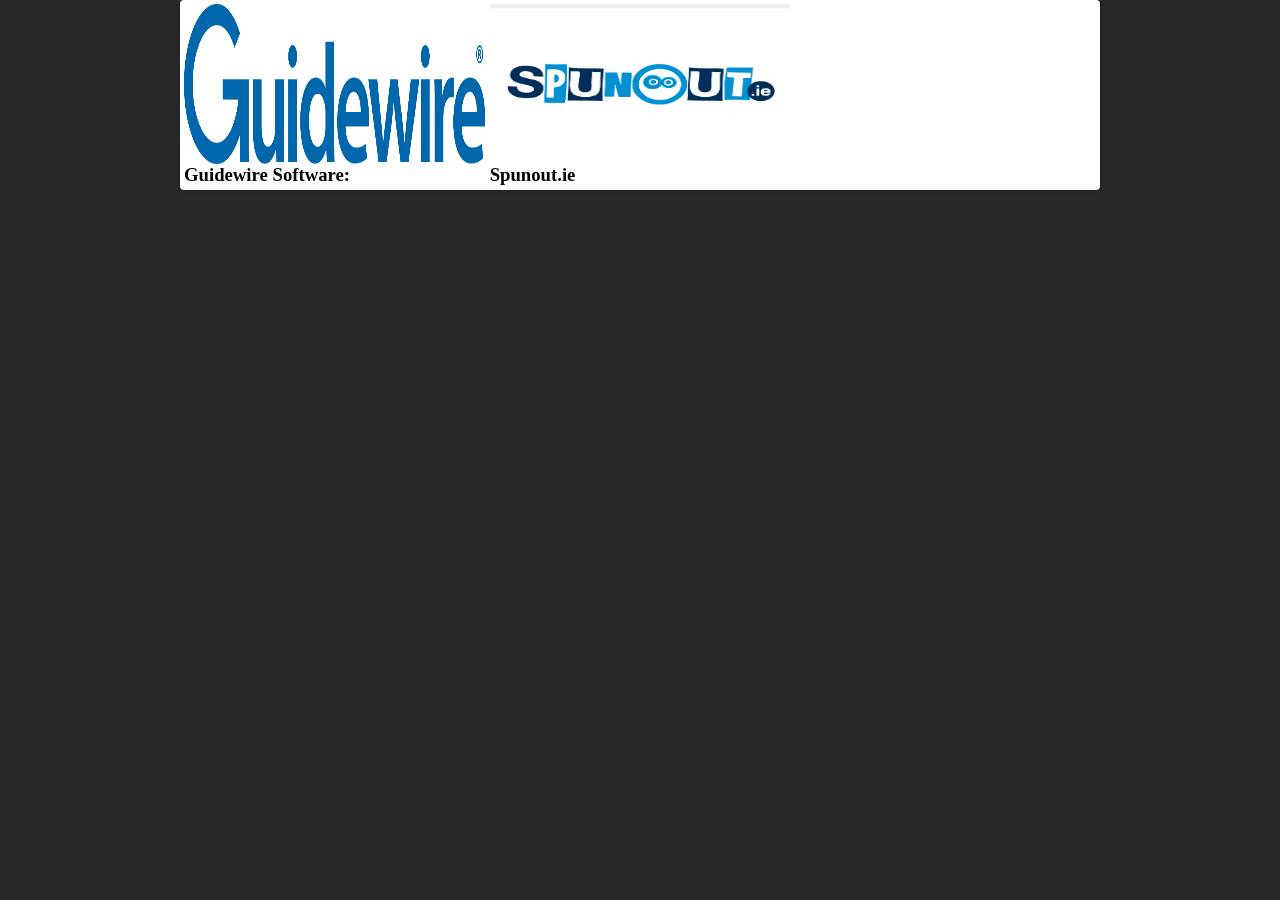
<file: UI v0.4/index.html>
<!DOCTYPE html>
<html>
    <head>
        <link rel="stylesheet" href="flexslider.css" type="text/css" media="screen" />
        <link rel="stylesheet" href="css/main.css" type="text/css">        
    </head>
    <body>
        <div class="feature-widget">
            <div class="flexslider carousel">
                <ul id="slider" class="slides">
                    <li>
                        <a href="http://guidewire.com/"><img id="widget-img-3"src="images/Guidewire_logo_small.png" /></a>
                        <h3 id="widget-title-3">Guidewire Software:</h3>
                    </li>
                    <li>
                        <a href="http://www.spunout.ie/"><img id="widget-img-4" src="images/SpunOut_logo_design21.jpg" /></a>
                        <h3 id="widget-title-4">Spunout.ie</h3>
                    </li>
                </ul>
            </div>

        <div id="feed"></div>

    <!-- jQuery -->
    <script src="http://ajax.googleapis.com/ajax/libs/jquery/1.7/jquery.min.js"></script>
    <script type="text/javascript" src="https://www.google.com/jsapi"></script>
    <script>window.jQuery || document.write('<script src="js/libs/jquery-1.7.min.js">\x3C/script>')</script>

    <!-- FlexSlider -->
    <script defer src="jquery.flexslider.js"></script>

    <script type="text/javascript" src="slider.js"></script>
    <script type="text/javascript" src="feedGetter.js"></script>

    <!-- Syntax Highlighter -->
    <script type="text/javascript" src="js/shCore.js"></script>
    <script type="text/javascript" src="js/shBrushXml.js"></script>
    <script type="text/javascript" src="js/shBrushJScript.js"></script>

    <!-- Optional FlexSlider Additions -->
    <script src="js/jquery.easing.js"></script>
    <script src="js/jquery.mousewheel.js"></script>

    </body>
</html>
</file>
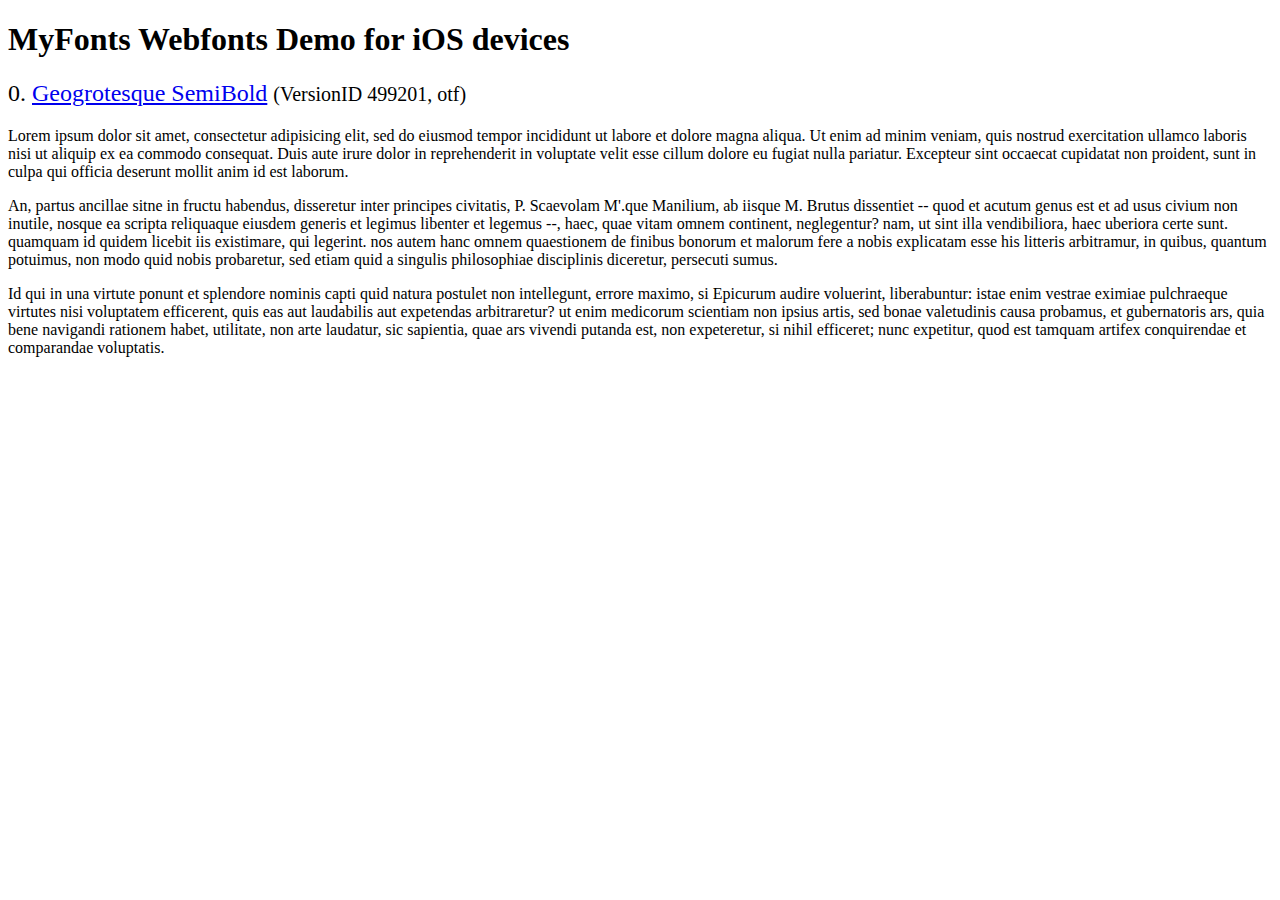
<file: UI v0.4/fonts/webfonts/geo-semibold/svg/index.html>
<!DOCTYPE html>
<html>
<head>
<title>MyFonts Webfonts Demo for iOS devices</title>
<meta http-equiv="content-type" content="text/html; charset=utf-8" />

<style type="text/css" media="all">

	h2 {
		 font-weight:normal;
	}

		
	@font-face {
		font-family:"Geogrotesque-SemiBold";
		src:url("style_169898.svg#Geogrotesque-SemiBold") format("svg");
	}
	
	.webfont_0 {
		font-family: Geogrotesque-SemiBold;
	}
		
</style>

</head>

<body>

<h1>MyFonts Webfonts Demo for iOS devices</h1>


<h2>0. <span class='webfont_0'><a href='http://new.myfonts.com/search/style::169898/'>Geogrotesque SemiBold</a></span>
<small>(VersionID 499201, otf)</small>
</h2>

<p class='webfont_0'>Lorem ipsum dolor sit amet, consectetur adipisicing elit, sed do eiusmod tempor incididunt ut labore et dolore magna aliqua. Ut enim ad minim veniam, quis nostrud exercitation ullamco laboris nisi ut aliquip ex ea commodo consequat. Duis aute irure dolor in reprehenderit in voluptate velit esse cillum dolore eu fugiat nulla pariatur. Excepteur sint occaecat cupidatat non proident, sunt in culpa qui officia deserunt mollit anim id est laborum.</p>

<p class='webfont_0'>An, partus ancillae sitne in fructu habendus, disseretur inter principes civitatis, P. Scaevolam M'.que Manilium, ab iisque M. Brutus dissentiet -- quod et acutum genus est et ad usus civium non inutile, nosque ea scripta reliquaque eiusdem generis et legimus libenter et legemus --, haec, quae vitam omnem continent, neglegentur? nam, ut sint illa vendibiliora, haec uberiora certe sunt. quamquam id quidem licebit iis existimare, qui legerint. nos autem hanc omnem quaestionem de finibus bonorum et malorum fere a nobis explicatam esse his litteris arbitramur, in quibus, quantum potuimus, non modo quid nobis probaretur, sed etiam quid a singulis philosophiae disciplinis diceretur, persecuti sumus.</p>

<p class='webfont_0'>Id qui in una virtute ponunt et splendore nominis capti quid natura postulet non intellegunt, errore maximo, si Epicurum audire voluerint, liberabuntur: istae enim vestrae eximiae pulchraeque virtutes nisi voluptatem efficerent, quis eas aut laudabilis aut expetendas arbitraretur? ut enim medicorum scientiam non ipsius artis, sed bonae valetudinis causa probamus, et gubernatoris ars, quia bene navigandi rationem habet, utilitate, non arte laudatur, sic sapientia, quae ars vivendi putanda est, non expeteretur, si nihil efficeret; nunc expetitur, quod est tamquam artifex conquirendae et comparandae voluptatis.</p>




</body>
</html>
</file>
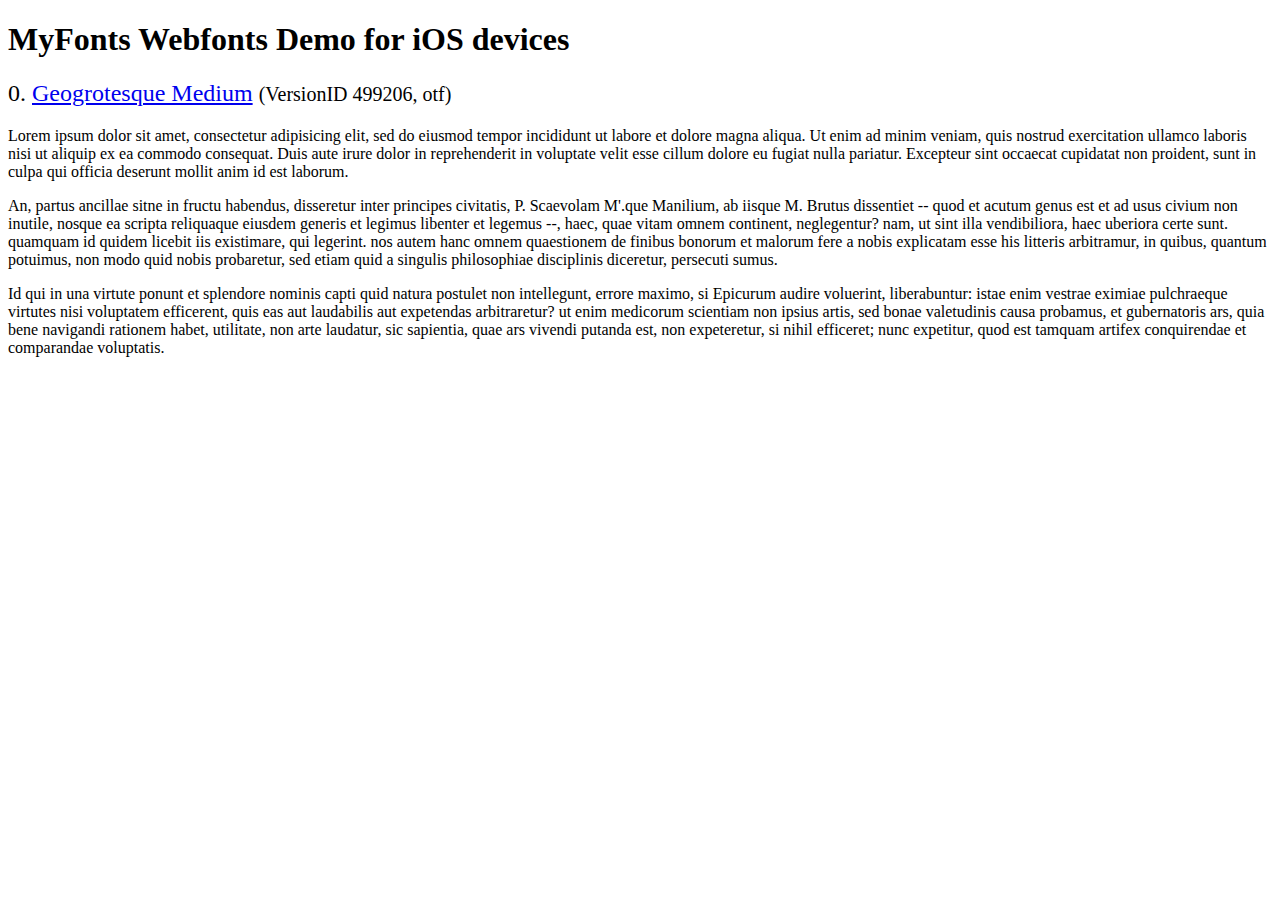
<file: UI v0.4/fonts/webfonts/geo-medium/svg/svg_test.html>
<!DOCTYPE html>
<html>
<head>
<title>MyFonts Webfonts Demo for iOS devices</title>
<meta http-equiv="content-type" content="text/html; charset=utf-8" />

<style type="text/css" media="all">

	h2 {
		 font-weight:normal;
	}

		
	@font-face {
		font-family:"Geogrotesque-Medium";
		src:url("1110FC_0.svg#Geogrotesque-Medium") format("svg");
	}
	
	.webfont_0 {
		font-family: Geogrotesque-Medium;
	}
		
</style>

</head>

<body>

<h1>MyFonts Webfonts Demo for iOS devices</h1>


<h2>0. <span class='webfont_0'><a href='http://new.myfonts.com/search/style::169904/'>Geogrotesque Medium</a></span>
<small>(VersionID 499206, otf)</small>
</h2>

<p class='webfont_0'>Lorem ipsum dolor sit amet, consectetur adipisicing elit, sed do eiusmod tempor incididunt ut labore et dolore magna aliqua. Ut enim ad minim veniam, quis nostrud exercitation ullamco laboris nisi ut aliquip ex ea commodo consequat. Duis aute irure dolor in reprehenderit in voluptate velit esse cillum dolore eu fugiat nulla pariatur. Excepteur sint occaecat cupidatat non proident, sunt in culpa qui officia deserunt mollit anim id est laborum.</p>

<p class='webfont_0'>An, partus ancillae sitne in fructu habendus, disseretur inter principes civitatis, P. Scaevolam M'.que Manilium, ab iisque M. Brutus dissentiet -- quod et acutum genus est et ad usus civium non inutile, nosque ea scripta reliquaque eiusdem generis et legimus libenter et legemus --, haec, quae vitam omnem continent, neglegentur? nam, ut sint illa vendibiliora, haec uberiora certe sunt. quamquam id quidem licebit iis existimare, qui legerint. nos autem hanc omnem quaestionem de finibus bonorum et malorum fere a nobis explicatam esse his litteris arbitramur, in quibus, quantum potuimus, non modo quid nobis probaretur, sed etiam quid a singulis philosophiae disciplinis diceretur, persecuti sumus.</p>

<p class='webfont_0'>Id qui in una virtute ponunt et splendore nominis capti quid natura postulet non intellegunt, errore maximo, si Epicurum audire voluerint, liberabuntur: istae enim vestrae eximiae pulchraeque virtutes nisi voluptatem efficerent, quis eas aut laudabilis aut expetendas arbitraretur? ut enim medicorum scientiam non ipsius artis, sed bonae valetudinis causa probamus, et gubernatoris ars, quia bene navigandi rationem habet, utilitate, non arte laudatur, sic sapientia, quae ars vivendi putanda est, non expeteretur, si nihil efficeret; nunc expetitur, quod est tamquam artifex conquirendae et comparandae voluptatis.</p>




</body>
</html>
</file>
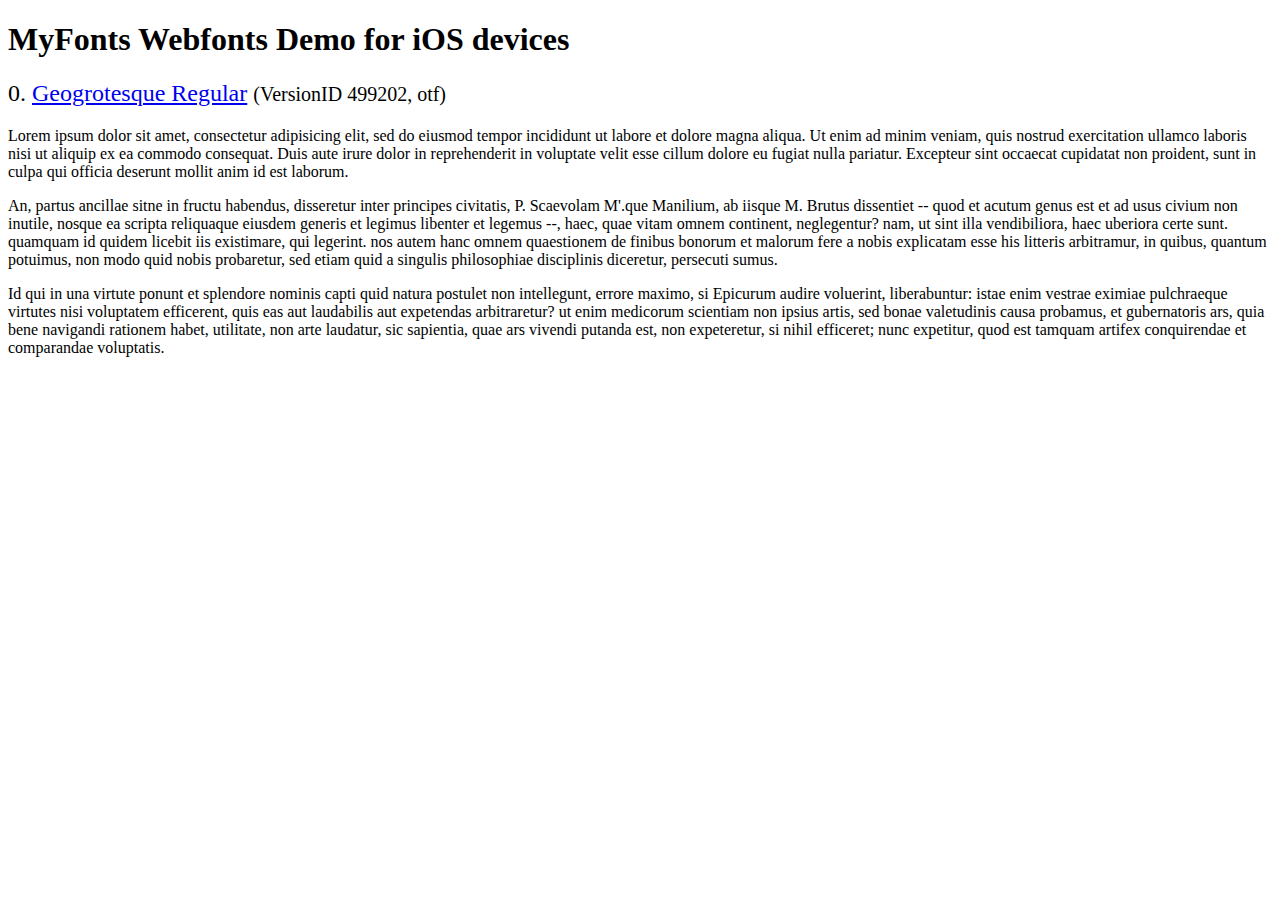
<file: UI v0.4/fonts/webfonts/geo-regular/svg/svg_test.html>
<!DOCTYPE html>
<html>
<head>
<title>MyFonts Webfonts Demo for iOS devices</title>
<meta http-equiv="content-type" content="text/html; charset=utf-8" />

<style type="text/css" media="all">

	h2 {
		 font-weight:normal;
	}

		
	@font-face {
		font-family:"Geogrotesque-Regular";
		src:url("11014B_0.svg#Geogrotesque-Regular") format("svg");
	}
	
	.webfont_0 {
		font-family: Geogrotesque-Regular;
	}
		
</style>

</head>

<body>

<h1>MyFonts Webfonts Demo for iOS devices</h1>


<h2>0. <span class='webfont_0'><a href='http://new.myfonts.com/search/style::169901/'>Geogrotesque Regular</a></span>
<small>(VersionID 499202, otf)</small>
</h2>

<p class='webfont_0'>Lorem ipsum dolor sit amet, consectetur adipisicing elit, sed do eiusmod tempor incididunt ut labore et dolore magna aliqua. Ut enim ad minim veniam, quis nostrud exercitation ullamco laboris nisi ut aliquip ex ea commodo consequat. Duis aute irure dolor in reprehenderit in voluptate velit esse cillum dolore eu fugiat nulla pariatur. Excepteur sint occaecat cupidatat non proident, sunt in culpa qui officia deserunt mollit anim id est laborum.</p>

<p class='webfont_0'>An, partus ancillae sitne in fructu habendus, disseretur inter principes civitatis, P. Scaevolam M'.que Manilium, ab iisque M. Brutus dissentiet -- quod et acutum genus est et ad usus civium non inutile, nosque ea scripta reliquaque eiusdem generis et legimus libenter et legemus --, haec, quae vitam omnem continent, neglegentur? nam, ut sint illa vendibiliora, haec uberiora certe sunt. quamquam id quidem licebit iis existimare, qui legerint. nos autem hanc omnem quaestionem de finibus bonorum et malorum fere a nobis explicatam esse his litteris arbitramur, in quibus, quantum potuimus, non modo quid nobis probaretur, sed etiam quid a singulis philosophiae disciplinis diceretur, persecuti sumus.</p>

<p class='webfont_0'>Id qui in una virtute ponunt et splendore nominis capti quid natura postulet non intellegunt, errore maximo, si Epicurum audire voluerint, liberabuntur: istae enim vestrae eximiae pulchraeque virtutes nisi voluptatem efficerent, quis eas aut laudabilis aut expetendas arbitraretur? ut enim medicorum scientiam non ipsius artis, sed bonae valetudinis causa probamus, et gubernatoris ars, quia bene navigandi rationem habet, utilitate, non arte laudatur, sic sapientia, quae ars vivendi putanda est, non expeteretur, si nihil efficeret; nunc expetitur, quod est tamquam artifex conquirendae et comparandae voluptatis.</p>




</body>
</html>
</file>
<file: UI v0.4/css/main.css>
*{
	padding: 0px;
	margin: 0px;
}

body, html{
	color: #000000;
    background-color: #292929;
}

.feature-widget{
    margin: 0 auto;
    width: 920px;
    min-height: 300px;
    display: block;
}

.feature-widget img{
    max-width: 304px;
    max-height: 160px;
    min-height: 160px;

}
</file>
